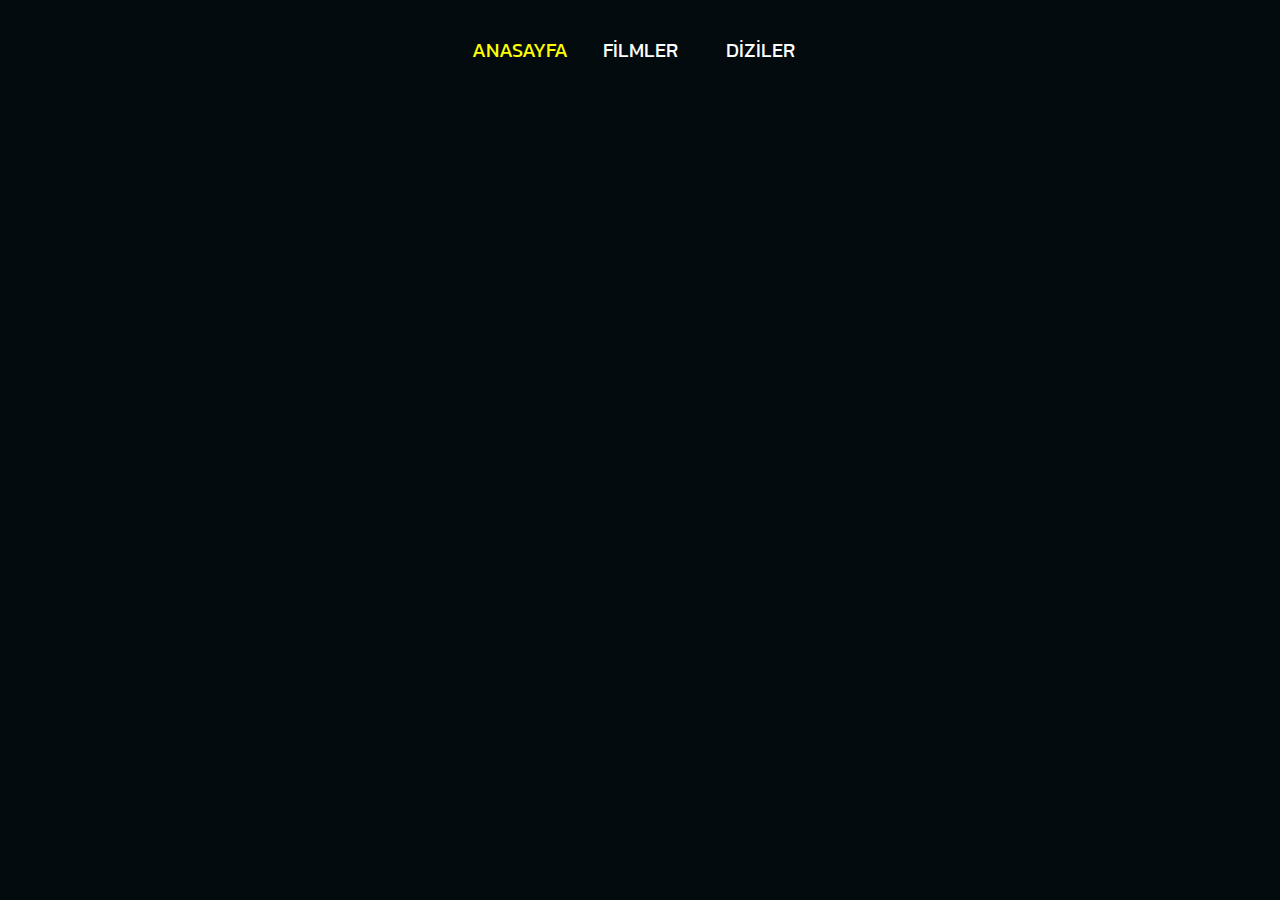
<file: index.html>
<!DOCTYPE html>

<html lang="tr">

<head>

    <meta charset="UTF-8">
    <meta name="viewport" content="width=device-width, initial-scale=1.0">

    <title>Ahmet Alper</title>

    <link rel="stylesheet" href="style.css">

</head>

<body>

    <div class="main-container">

        <div class="navbar-container">
            <a class="navbar-item active" href="https://ahmetalper0.github.io/movies-and-series">ANASAYFA</a>
            <a class="navbar-item" href="https://ahmetalper0.github.io/movies-and-series/movies">FİLMLER</a>
            <a class="navbar-item" href="https://ahmetalper0.github.io/movies-and-series/series">DİZİLER</a>
        </div>

        <div class="item-container"></div>
        <div class="item-container"></div>
        
    </div>

    <script src="script.js"></script>
    
</body>

</html>
</file>
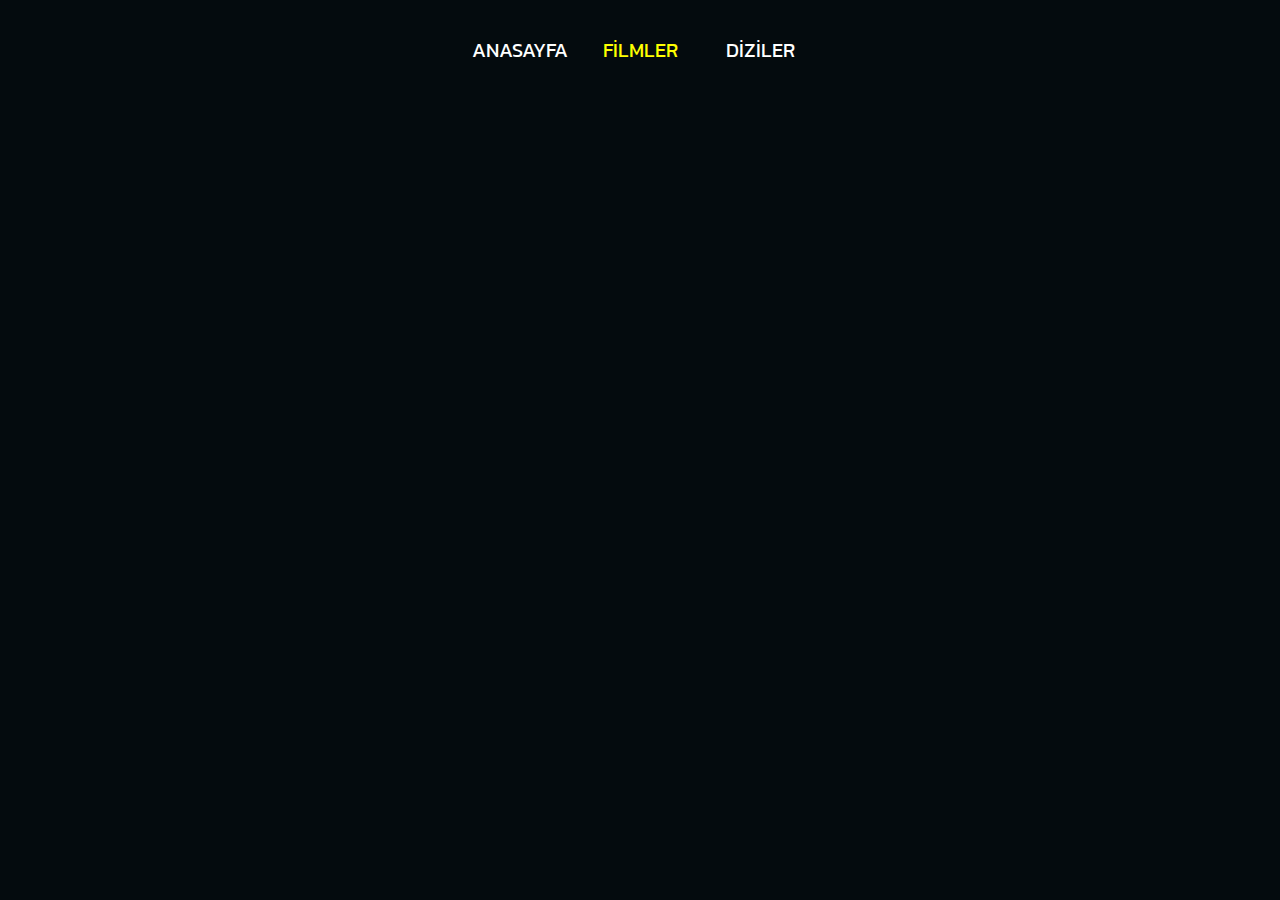
<file: movies/index.html>
<!DOCTYPE html>

<html lang="tr">

<head>

    <meta charset="UTF-8">
    <meta name="viewport" content="width=device-width, initial-scale=1.0">

    <title>Ahmet Alper</title>

    <link rel="stylesheet" href="style.css">

</head>

<body>

    <div class="main-container">

        <div class="navbar-container">
            <a class="navbar-item" href="https://ahmetalper0.github.io/movies-and-series">ANASAYFA</a>
            <a class="navbar-item active" href="https://ahmetalper0.github.io/movies-and-series/movies">FİLMLER</a>
            <a class="navbar-item" href="https://ahmetalper0.github.io/movies-and-series/series">DİZİLER</a>
        </div>

        <div class="item-container"></div>
        
    </div>

    <script src="script.js"></script>
    
</body>

</html>
</file>
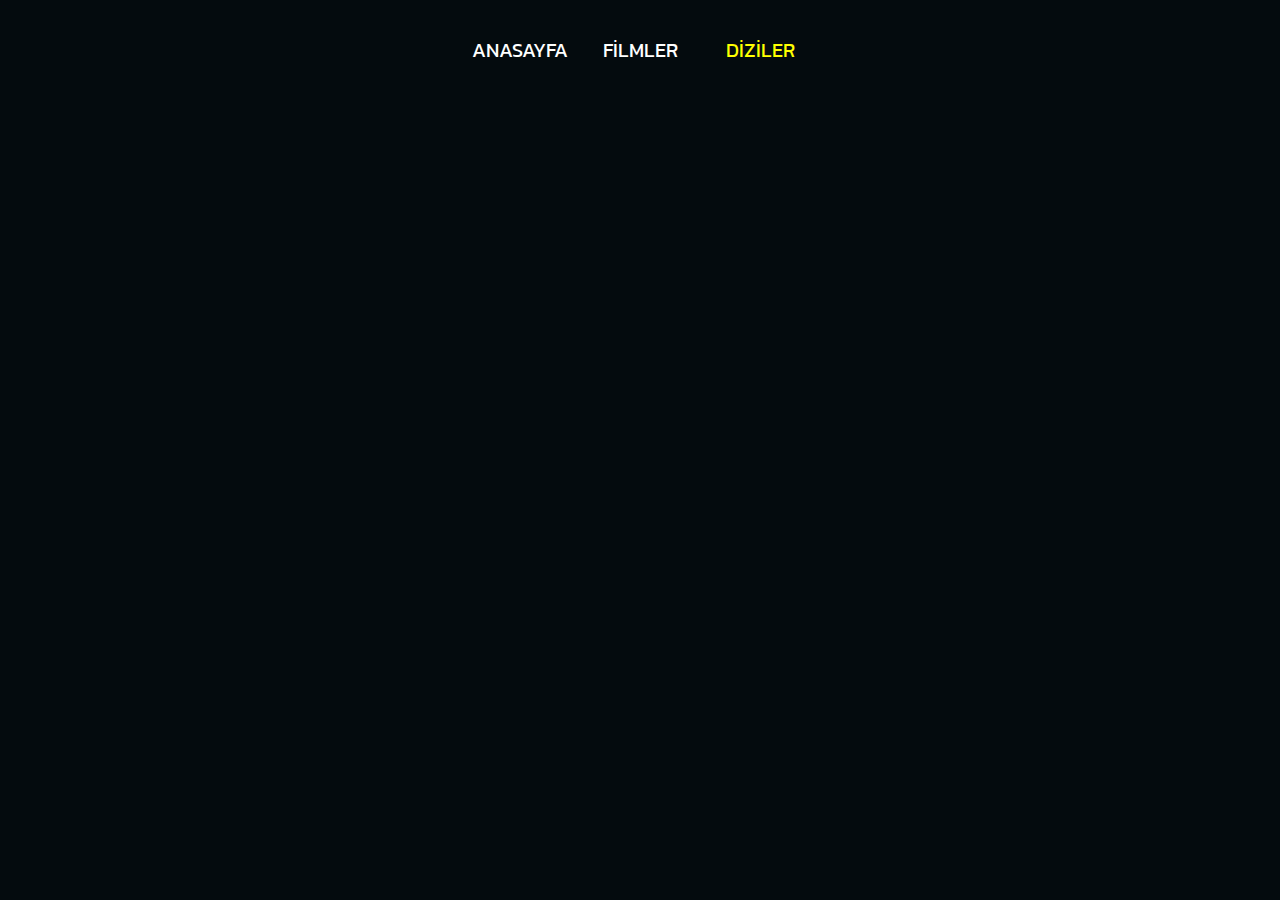
<file: series/index.html>
<!DOCTYPE html>

<html lang="tr">

<head>

    <meta charset="UTF-8">
    <meta name="viewport" content="width=device-width, initial-scale=1.0">

    <title>Ahmet Alper</title>

    <link rel="stylesheet" href="style.css">

</head>

<body>

    <div class="main-container">

        <div class="navbar-container">
            <a class="navbar-item" href="https://ahmetalper0.github.io/movies-and-series">ANASAYFA</a>
            <a class="navbar-item" href="https://ahmetalper0.github.io/movies-and-series/movies">FİLMLER</a>
            <a class="navbar-item active" href="https://ahmetalper0.github.io/movies-and-series/series">DİZİLER</a>
        </div>

        <div class="item-container"></div>
        
    </div>

    <script src="script.js"></script>
    
</body>

</html>
</file>
<file: style.css>
@import url('https://fonts.googleapis.com/css2?family=Kanit:wght@500&display=swap');

* {
    margin: 0;
}

body {
    background-color: #040b0e;
    display: flex;
    justify-content: center;
}

.main-container {
    width: 80vw;
    background-color: #040b0e;
    display: flex;
    justify-content: center;
    flex-direction: column;
}

.navbar-container {
    display: grid;
    grid-template-columns: 100px 100px 100px;
    align-items: center;
    justify-content: center;
    gap: 20px;
    height: 50px;
    background-color: #040b0e;
    margin-top: 25px;
    margin-bottom: 75px;
}

.navbar-item {
    text-decoration: none;
    text-align: center;
    color: white;
    font-family: 'Kanit', sans-serif;
    font-size: 20px;
    transition: color 0.5s;
}

.navbar-item.active {
    color: yellow;
}

.navbar-item:hover {
    color: yellow;
}

.item-container {
    display: flex;
    gap: 25px;
    flex-wrap: wrap;
    justify-content: center;
    margin-bottom: 75px;
}

.item {
    width: 212px;
    height: 318px;
    border-radius: 15px;
    background-color: #181818;
    transition: transform 0.3s ease;
}

.item:hover {
    transform: scale(1.05);
}

.item img {
    width: 100%;
    height: 100%;
    border-radius: 15px;
}
</file>
<file: movies/style.css>
@import url('https://fonts.googleapis.com/css2?family=Kanit:wght@500&display=swap');

* {
    margin: 0;
}

body {
    background-color: #040b0e;
    display: flex;
    justify-content: center;
}

.main-container {
    width: 80vw;
    background-color: #040b0e;
    display: flex;
    justify-content: center;
    flex-direction: column;
}

.navbar-container {
    display: grid;
    grid-template-columns: 100px 100px 100px;
    align-items: center;
    justify-content: center;
    gap: 20px;
    height: 50px;
    background-color: #040b0e;
    margin-top: 25px;
    margin-bottom: 75px;
}

.navbar-item {
    text-decoration: none;
    text-align: center;
    color: white;
    font-family: 'Kanit', sans-serif;
    font-size: 20px;
    transition: color 0.5s;
}

.navbar-item.active {
    color: yellow;
}

.navbar-item:hover {
    color: yellow;
}

.item-container {
    display: flex;
    gap: 25px;
    flex-wrap: wrap;
    justify-content: center;
    margin-bottom: 75px;
}

.item {
    width: 212px;
    height: 318px;
    border-radius: 15px;
    background-color: #181818;
    transition: transform 0.3s ease;
}

.item:hover {
    transform: scale(1.05);
}

.item img {
    width: 100%;
    height: 100%;
    border-radius: 15px;
}
</file>
<file: series/style.css>
@import url('https://fonts.googleapis.com/css2?family=Kanit:wght@500&display=swap');

* {
    margin: 0;
}

body {
    background-color: #040b0e;
    display: flex;
    justify-content: center;
}

.main-container {
    width: 80vw;
    background-color: #040b0e;
    display: flex;
    justify-content: center;
    flex-direction: column;
}

.navbar-container {
    display: grid;
    grid-template-columns: 100px 100px 100px;
    align-items: center;
    justify-content: center;
    gap: 20px;
    height: 50px;
    background-color: #040b0e;
    margin-top: 25px;
    margin-bottom: 75px;
}

.navbar-item {
    text-decoration: none;
    text-align: center;
    color: white;
    font-family: 'Kanit', sans-serif;
    font-size: 20px;
    transition: color 0.5s;
}

.navbar-item.active {
    color: yellow;
}

.navbar-item:hover {
    color: yellow;
}

.item-container {
    display: flex;
    gap: 25px;
    flex-wrap: wrap;
    justify-content: center;
    margin-bottom: 75px;
}

.item {
    width: 212px;
    height: 318px;
    border-radius: 15px;
    background-color: #181818;
    transition: transform 0.3s ease;
}

.item:hover {
    transform: scale(1.05);
}

.item img {
    width: 100%;
    height: 100%;
    border-radius: 15px;
}
</file>
